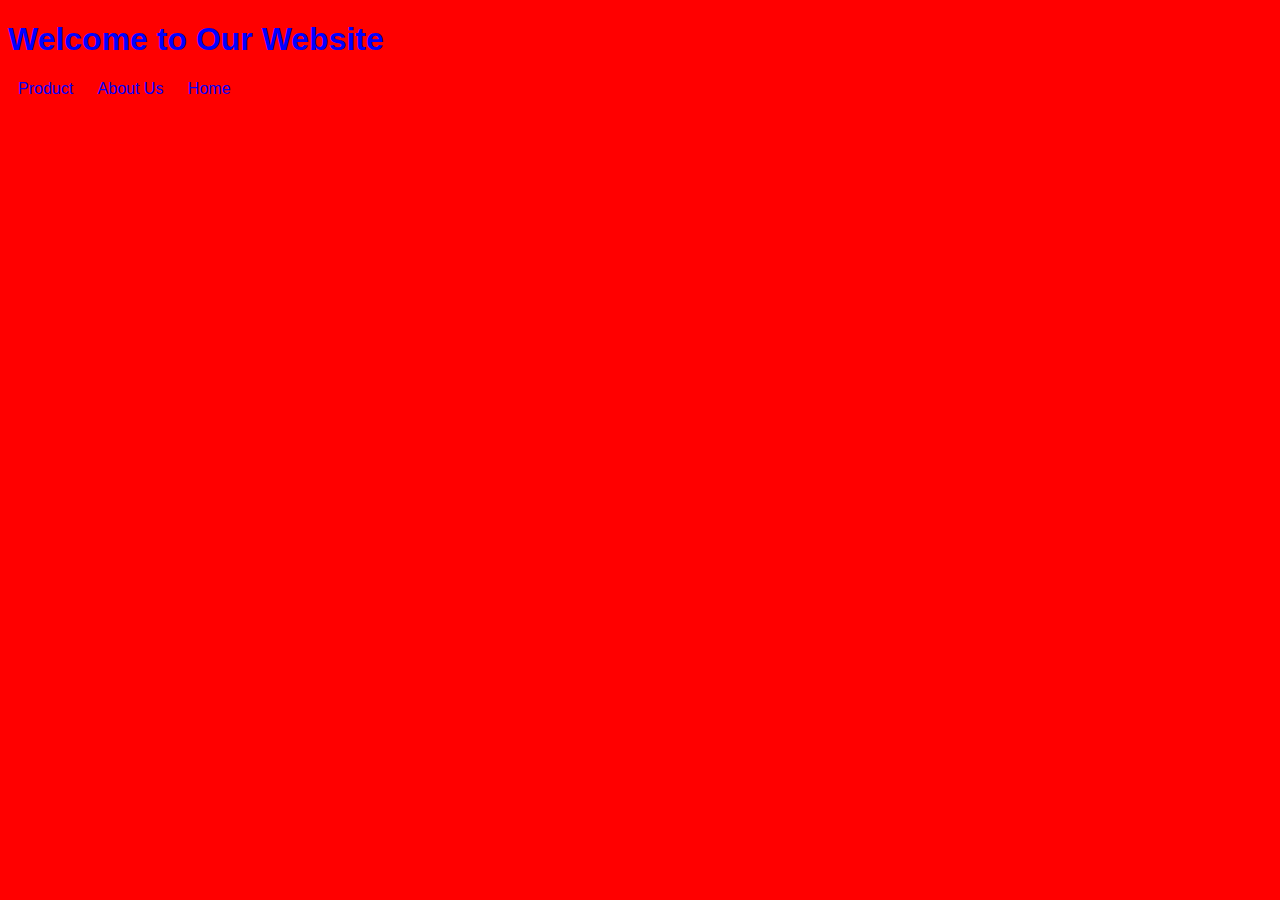
<file: index.html>
<!DOCTYPE html>
<html lang="en">
<head>
  <meta charset="UTF-8">
  <meta name="viewport" content="width=device-width, initial-scale=1.0">
  <title>Index</title>
  <link rel="stylesheet" href="index.css"/>
</head>
<body>
  <h1>Welcome to Our Website</h1>
  <nav>
      <a href="product.html">Product</a>
      <a href="about_us.html">About Us</a>
      <a href="index.html">Home</a>
  </nav>
</body>
</html>
</file>
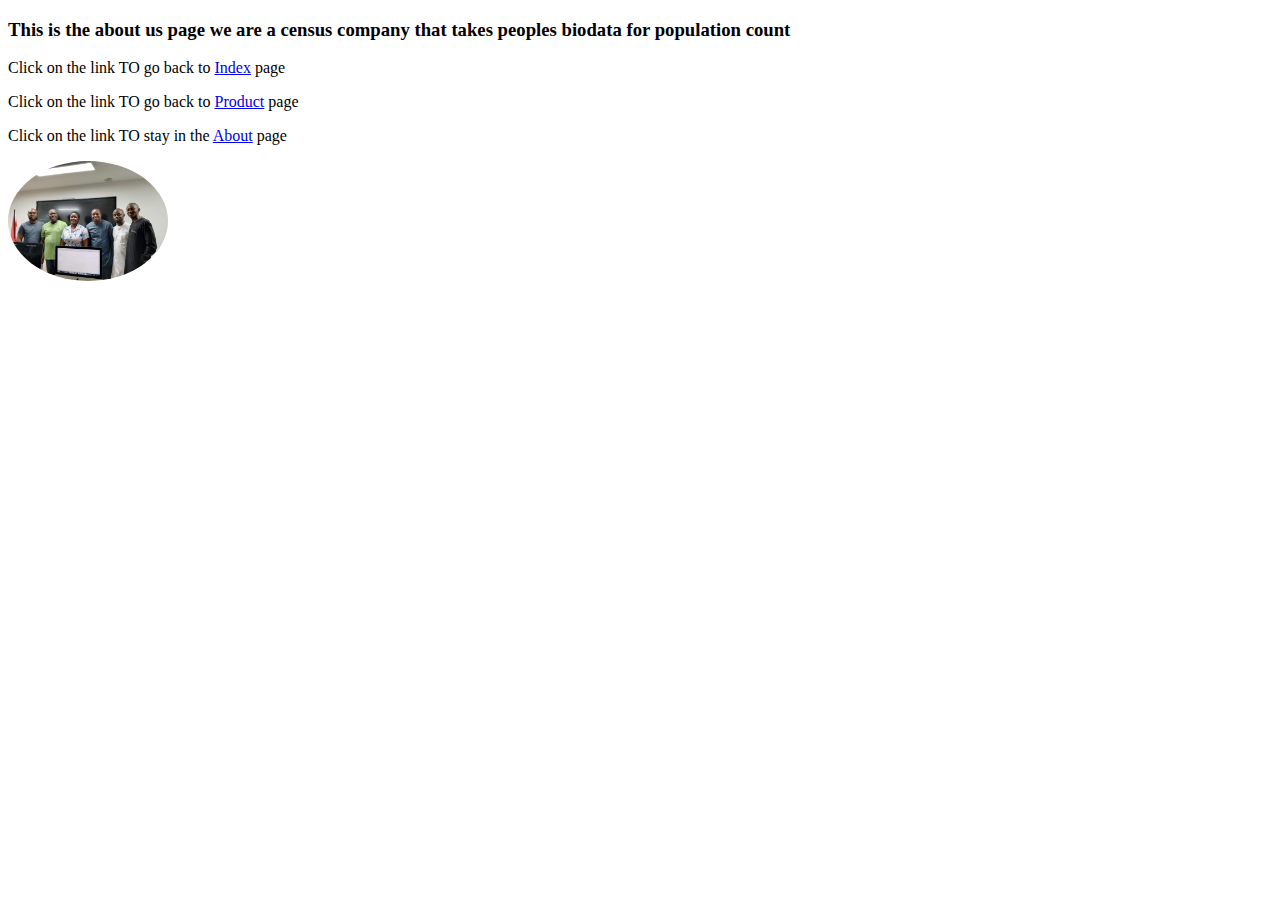
<file: about_us.html>
<!DOCTYPE html>
<html lang="en">
<head>
  <meta charset="UTF-8">
  <meta name="viewport" content="width=device-width, initial-scale=1.0">
  <title>About_us</title>
<style>
img{
  width:10rem;
  border-radius:50%;
}

</style>
</head>
<body >
  <h3>This is the about us page we are a census company that takes peoples biodata for population count</h3>
  <p>Click on the  link TO go back to <a href="index.html" target="_blank">Index</a> page</p>
  <p>Click on the  link TO go back to <a href="product.html" target="_blank">Product</a> page</p>
  <p>Click on the  link TO stay in the <a href="product.html" target="_blank">About</a> page</p>
  <div>
    <img src="./assets/sabilink.jpeg" alt="group-picture-forsabilink"  />
  </div>
</body>
</html>
</file>
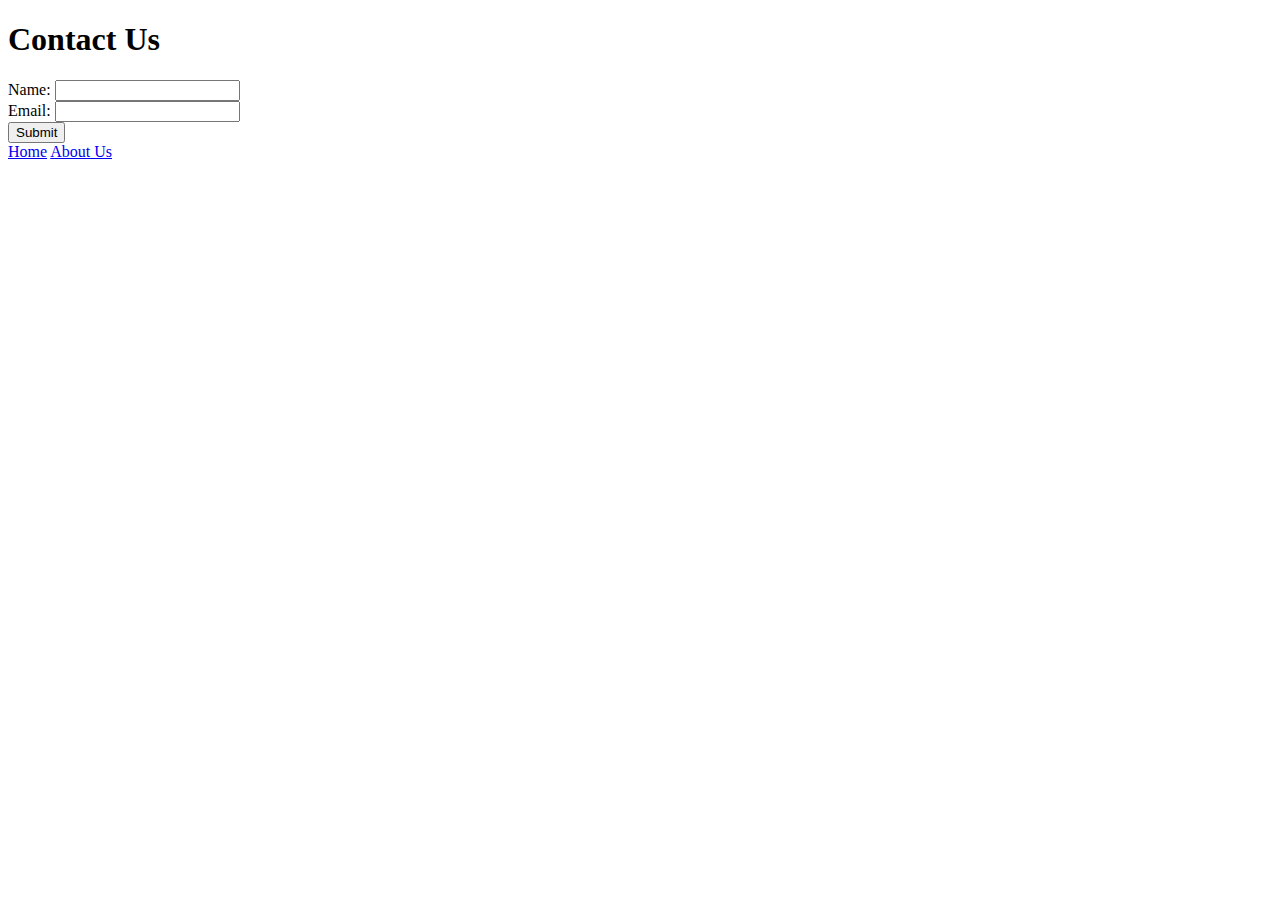
<file: contact.html>
<!DOCTYPE html>
<html lang="en">
<head>
    <meta charset="UTF-8">
    <meta name="viewport" content="width=device-width, initial-scale=1.0">
    <title>Contact</title>
</head>
<body>
    <h1>Contact Us</h1>
    <form action="#">
        <label for="name">Name:</label>
        <input type="text" id="name" name="name"><br>
        <label for="email">Email:</label>
        <input type="email" id="email" name="email"><br>
        <input type="submit" value="Submit">
    </form>
    <nav>
        <a href="index.html">Home</a>
        <a href="about_us.html">About Us</a>
    </nav>
</body>
</html>
</file>
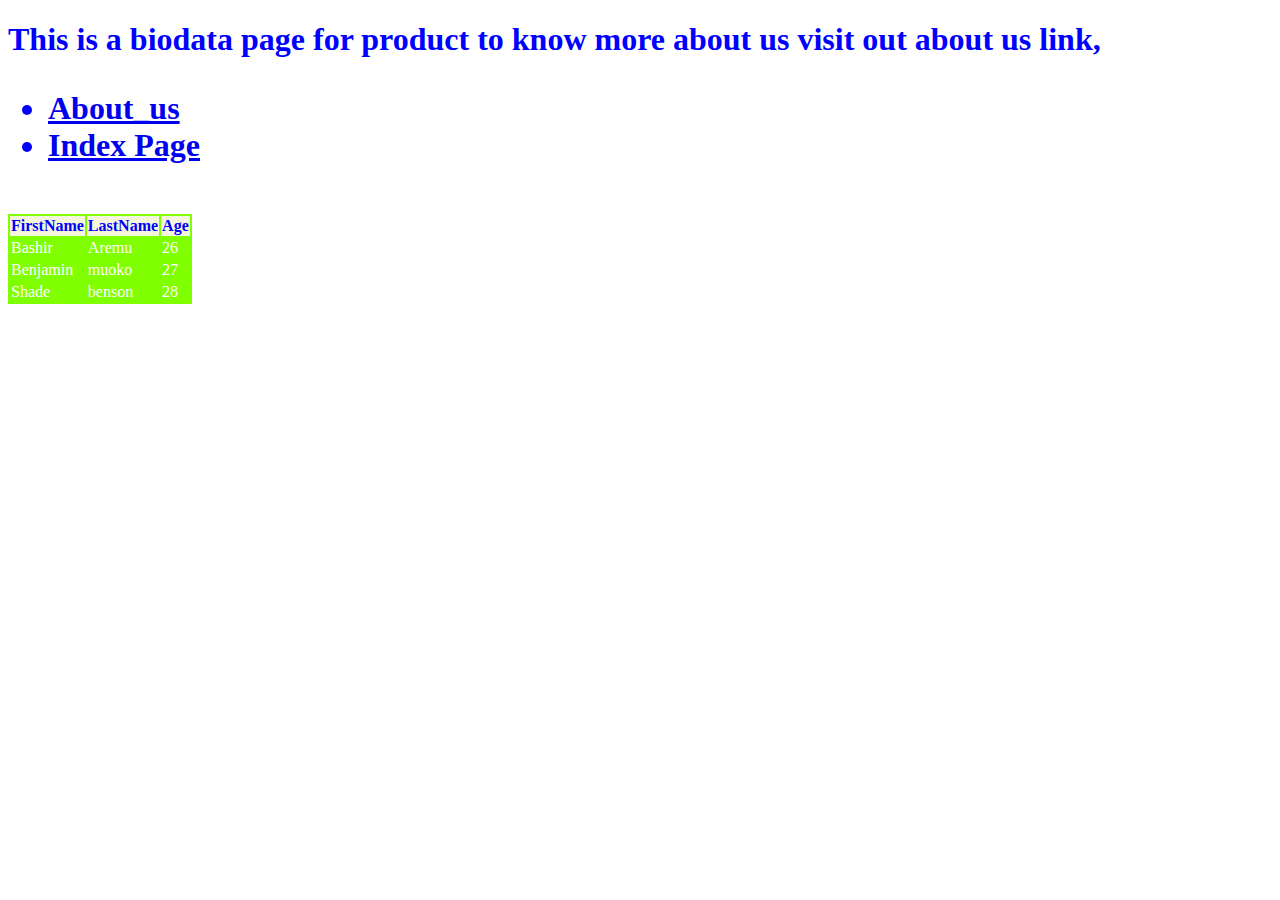
<file: product.html>
<!DOCTYPE html>
<html lang="en">
  <head>
  <meta charset="utf-8"/>
  <meta name="viewport" content="width=device-width, initial-scale=1.0">
<title>
  Product Page
</title>
</head>
<body>
  <h1 style="color:blue">
    This is a biodata page for product to know more about us visit out about us link,
    <ul>
      <li>
        <a href="about_us.html" target="_blank">About_us</a>
      </li>
      <li>
        <a href="index.html" target="_blank">Index Page</a>
      </li>
    </ul>
  
  </h1>
  <table style="background-color: chartreuse; color:#fff">
    <caption>BioData</caption>
<tr style="background-color: beige; color:blue">
  <th>FirstName</th>
  <th>LastName</td>
  <th>Age</th>
</tr>
<tr>
  <td>Bashir</td>
  <td>Aremu</td>
  <td>26</td>
</tr>
<tr>
  <td>Benjamin</td>
  <td>muoko</td>
  <td>27</td>
</tr>
<tr>
  <td>Shade</td>
  <td>benson</td>
  <td>28</td>
</tr>


  </table>
</body>
</html>
</file>
<file: index.css>
body{
  font-family: Arial, sans-serif;
  background-color: red;
  color:blue;
}



nav a {
  margin: 0 10px;
  text-decoration: none;
  color: blue;
}
</file>
